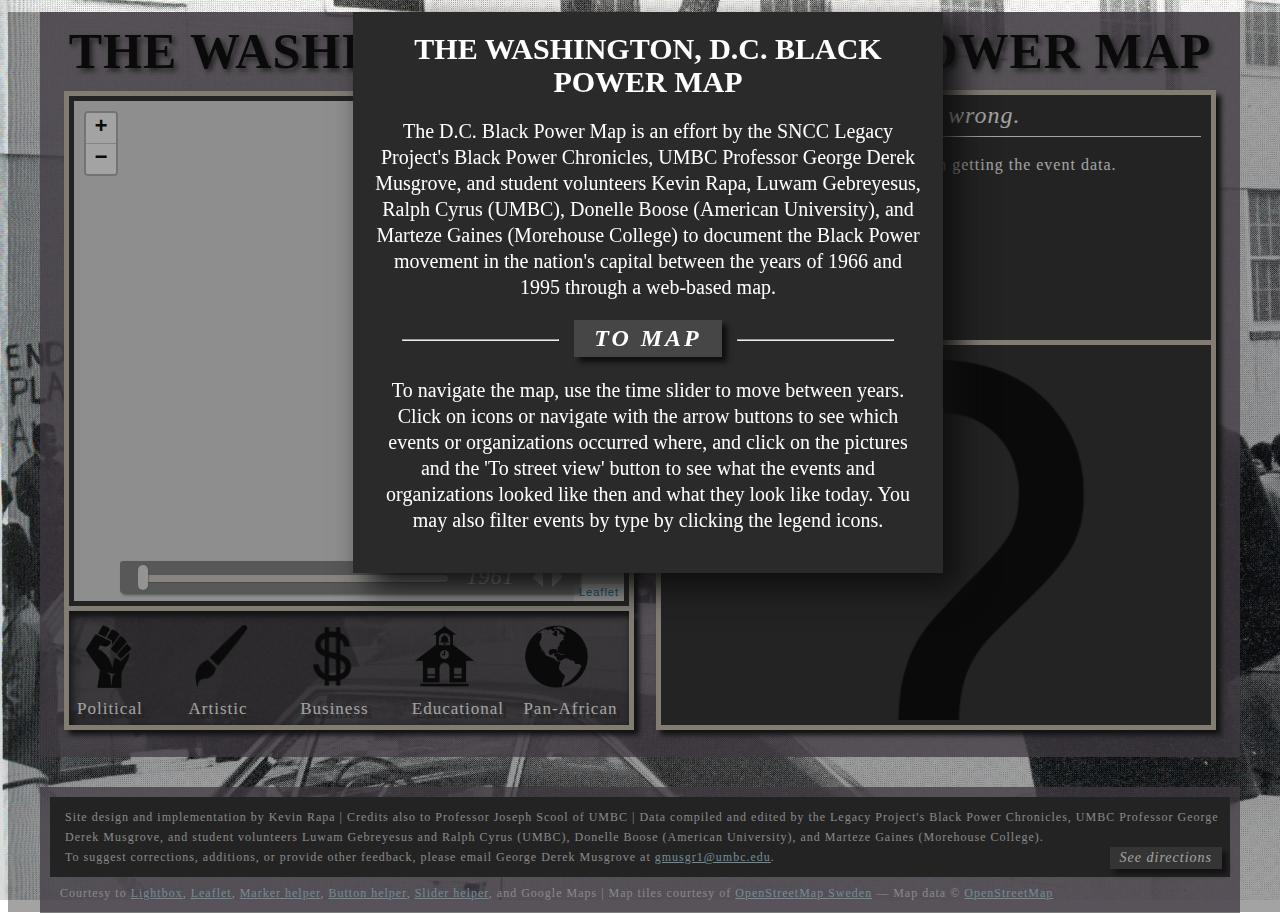
<file: index.html>
<!DOCTYPE html>
<html>
  <head>
    <title>The Black Power Map</title>
    <link rel='stylesheet' href='styles/general_styles.css' />
    <link rel='stylesheet' href='styles/left_pane_styles.css' />
    <link rel='stylesheet' href='styles/right_pane_styles.css' />
    <link rel='stylesheet' href='styles/slider_styles.css' />
    <link rel='stylesheet' href='leaflet/leaflet.css' />
    <link rel='stylesheet' href='lightbox/src/css/lightbox.css' />
    <meta name='description' content='A GIS of historical black power events in Washington D.C.
      based on original research by staff and students of the University of Maryland, Baltimore County.' />
    <meta name='author' content='Kevin Rapa' />
    <meta name='viewport' content='width=670, initial-scale=0.60'> <!-- This could be tweaked better. I don't know how. -->
    <script type='text/javascript' src='scripts/jquery-3.2.1.min.js'></script>
    <script type='text/javascript' src='leaflet/leaflet.js'></script>
    <script type='text/javascript' src='lightbox/src/js/lightbox.js'></script>
  </head>
  <body>
    <div id='intro_screen'> <!-- INTRO SCREEN. Shields page contents until user hits button -->
      <div id='intro_box' class='black_box'>
        <h2>THE WASHINGTON, D.C. BLACK POWER MAP</h2>
        <p>
          The D.C. Black Power Map is an effort by the SNCC Legacy Project's Black Power
          Chronicles, UMBC Professor George Derek Musgrove, and student volunteers Kevin
          Rapa, Luwam Gebreyesus, Ralph Cyrus (UMBC), Donelle Boose (American University),
          and Marteze Gaines (Morehouse College) to document the Black Power movement in
          the nation's capital between the years of 1966 and 1995 through a web-based map.
        </p>
        <hr /><button id='to_map' class='intro_button'>TO MAP</button><hr />
        <p>
          To navigate the map, use the time slider to move between years. Click on icons
          or navigate with the <span>arrow buttons</span> to see which events 
          or organizations occurred where, and click on the pictures and the 'To street view' 
          button to see what the events and organizations looked like then and what they 
          look like today. You may also filter events by type by clicking the legend icons.
        </p>
      </div>
    </div> <!-- END OF INTRO SCREEN -->
    <div class='purple_box'>
      <div id='all_content'>
        <div id='title_box' class='def_title'>THE WASHINGTON, D.C. BLACK POWER MAP</div>
        <table id='featured_content'>
          <tbody>
            <tr>
              <td class='content_pane' id='left_pane'> <!-- LEFT HALF. Contains all map elements. -->
                <div id='mbl_holder'> <!-- Holds all main content when window is thin-->
                  <div class='white_box'>
                    <div id='map_box' class='black_box'>
                      <div id='leaflet_map'></div>
                      <input type='range' id='mbl_marker_slider' class='mobile' min='0' max='0' value='0' />
                      <table id='slider_box' class='black_box fade_group'> 
                        <!-- Things in class 'fade_group' toggle visibility when street view button is pressed. -->
                        <tbody>
                          <tr>
                            <td>
                              <input id='slider' class='black_box' type='range' min='1961' max='1996' value='1961' />
                                <!-- Max value for slider should be one more than end year. Last value is for displaying all markers. -->
                            </td>
                            <td id='year'>1961</td>
                            <td id='arrows'>
                              <button id='left_arrow' class='arrow'></button>
                              <button id='right_arrow' class='arrow'></button>
                            </td>
                          </tr>
                        </tbody>
                      </table>
                      <div id='street_view'>
                        <iframe></iframe> <!-- Hidden when page loads -->
                      </div>
                    </div>
                  </div>
                  <div id='mbl_year' class='mobile'>1961</div>
                    <!-- Things in the 'mobile' class are only visible in compact mode. -->
                  <input type='range' id='mbl_slider' class='mobile' min='1961' max='1996' value='1961' />
                  <table id='legend' class='def_legend'>
                    <tbody>
                      <tr>
                        <td class='icon_panel'>
                          <button id='P/EP' class='icon_button'>
                            <img src='images/icons/fst.png' class='icon' />
                          </button>
                          <span class='icon_text'>Political</span>
                        </td>
                        <td class='icon_panel'>
                          <button id='BA' class='icon_button'>
                            <img src='images/icons/brsh.png' class='icon' />
                          </button>
                          <span class='icon_text'>Artistic</span>
                        </td>
                        <td class='icon_panel'>
                          <button id='BB' class='icon_button'>
                            <img src='images/icons/dllr.png' class='icon' />
                          </button>
                          <span class='icon_text'>Business</span>
                        </td>
                        <td class='icon_panel'>
                          <button id='IS' class='icon_button'>
                            <img src='images/icons/schl.png' class='icon' />
                          </button>
                          <span class='icon_text'>Educational</span>
                        </td>
                        <td class='icon_panel'>
                          <button id='PA/IS' class='icon_button'>
                            <img src='images/icons/glb.png' class='icon' />
                          </button>
                          <span class='icon_text'>Pan-African</span>
                        </td>
                      </tr>
                    </tbody>
                  </table>
                </div>
              </td> <!-- END OF LEFT HALF -->
              <td class='content_pane' id='right_pane'> <!-- RIGHT HALF. Contains all event details. -->
                <div class='white_box' id='right_box'> <!-- Moves into #mbl_holder when page is thin. -->
                  <div id='desc_container' class='black_box'>
                    <div id='desc_title'></div>
                    <hr />
                    <div id='desc_body'>
                      <span id='desc'></span>
                      <cite id='src'></cite>
                      <span id='cptn'></span>
                    </div> <!-- Scroll bar appears if overflow in description -->
                  </div>
                  <div id='image_container' class='black_box'> <!-- Holds historical image -->
                    <button id='street_view_button' class='def_street_view_button'>To street view</button>
                    <div> <!-- Need another div to align correctly -->
                      <a id='img_link' data-lightbox='img'>
                        <img id='hist_img' />
                      </a>
                    </div>
                  </div>
                </div>
              </td> <!-- END OF RIGHT HALF -->
            </tr>
          </tbody>
        </table>
      </div>
    </div>
    <div id='footer_box' class='purple_box'>
      <div class='black_box' id='footer_content_upper'>
        Site design and implementation by Kevin Rapa | Credits also to Professor Joseph Scool of UMBC |
        Data compiled and edited by the Legacy Project's Black Power Chronicles, UMBC Professor
        George Derek Musgrove, and student volunteers Luwam Gebreyesus and Ralph Cyrus (UMBC), Donelle
        Boose (American University), and Marteze Gaines (Morehouse College). 
        <br />
        To suggest corrections, additions, or provide other feedback, please email George Derek
        Musgrove at <a href='gmusgr1@umbc.edu'>gmusgr1@umbc.edu</a>.
        <button id='to_intro' class='intro_button'>See directions</button>
      </div>
      <div id='footer_content_lower'>
        Courtesy to <a href='http://lokeshdhakar.com/projects/lightbox2/' >Lightbox</a>, 
        <a href='http://leafletjs.com/' target='_blank'>Leaflet</a>, 
        <a href='https://pixlr.com/editor/' target='_blank'>Marker helper</a>, 
        <a href='http://www.bestcssbuttongenerator.com' target='_blank'>Button helper</a>, 
        <a href='http://danielstern.ca/range.css/#/' target='_blank'>Slider helper</a>, and Google Maps |
        Map tiles courtesy of <a href='http://openstreetmap.se/' target='_blank'>OpenStreetMap Sweden</a>
        &mdash; Map data &copy; <a href='http://www.openstreetmap.org/copyright' target='_blank'>OpenStreetMap</a>
      </div>
    </div>
    <script type='text/javascript' src='scripts/setup.js'></script>
  </body>
</html>

<!--
Sources:
Brush icon: http://www.freeiconspng.com/img/9020
Fist icons: https://pixabay.com/p-1294353/?no_redirect
School icon: http://www.freeiconspng.com/img/14052
Dollar icon: http://cliparting.com/wp-content/uploads/2017/01/Dollar-sign-dollar-symbol-clipart-kid.png
Globe icon: https://www.shareicon.net/tag/globe?cat=mixed
Question mark icon: http://deathbattle.wikia.com/wiki/File:Question_mark.png
-->
</file>
<file: styles/general_styles.css>
/*********************************
 * This file contains all the styles
 * for the title, footer, intro screen,
 * and classes.
 */

body {
	background: url("../images/background.jpg") #ffffff fixed;
	font-family: serif;
	cursor: default;
}

button:focus {
    outline: none;
}

button {
    cursor: pointer;
    -webkit-tap-highlight-color: rgba(0,0,0,0);
    -webkit-tap-highlight-color: transparent;
    font-style: oblique;
    font-family: inherit;
    letter-spacing: 1px;
    border: none;
}

a {
	color: lightblue;
}

.purple_box {
	width: 1200px;
	margin: auto auto;
	background-color: rgb(90,79,92);
	background-color: rgba(90,79,92,.75);
}

.black_box {
	background-color: rgb(42,42,42);
}

.white_box {
	background-color: rgb(200,191,176);
	padding: 5px;
	box-shadow: 5px 5px 5px rgb(15,15,15);
	-moz-box-shadow: 5px 5px 5px rgb(15,15,15);
	-webkit-box-shadow: 5px 5px 5px rgb(15,15,15);
}

#all_content {
	padding-top: 10px;
	padding-bottom: 25px;
	margin: 1% 1%;
	letter-spacing: 1px;
}

#intro_screen {
	height: 100%;
	width: 100%;
	position: fixed;
	z-index: 5;
	background-color: transparent;
	background-color: rgba(26,26,26,0.4);
}

#intro_box {
	width: 550px;
	padding: 20px;
	margin: auto auto;
	box-shadow: 15px 15px 30px rgb(15,15,15);
	-moz-box-shadow: 15px 15px 30px rgb(15,15,15);
	-webkit-box-shadow: 15px 15px 30px rgb(15,15,15);
	color: white;
	line-height: 1.3em;
	text-align: center;
	font-size: 20px;
}

#intro_box h2 {
	line-height: 110%;
	margin: 0;
}

#intro_box hr {
	display: inline-block;
	margin: 5px 15px;
	width: 155px;
}

.intro_button {
	background-color: rgb(70,70,70);
	color: white;
	box-shadow: 5px 5px 5px rgb(15,15,15);
	-moz-box-shadow: 5px 5px 5px rgb(15,15,15);
	-webkit-box-shadow: 5px 5px 5px rgb(15,15,15);
}

.intro_button:hover, #street_view_button:hover {
	background-color: rgb(60,60,60);
}

.intro_button:active {
	box-shadow: none;
	position: relative;
	top: 2px;
	left: 2px;
}

#to_map {
	padding: 5px 20px;
	font-size: 24px;
	font-weight: bold;
	letter-spacing: 3px;
}

#to_intro {
	float: right;
	font-size: 14px; 
	padding: 3px 10px;
}

#title_box {
	font-weight: bold;
	text-align: center;
	text-shadow: 3px 3px 5px rgb(42,42,42);
}

/* Title styles for normal mode. */
.def_title {
	font-size: 50px;
}

/* Title styles for compact mode. */
.mbl_title {
	font-size: 48px;
	margin-bottom: 5px;
}

#featured_content {
	margin-top: 8px;
	color: white;
}

.content_pane {
	width: 50%;
	padding: 0 10px;
}

#footer_box {
	padding: 10px 0;
	margin-top: 30px;
	color: lightgray;
	font-size: 12px;
	letter-spacing: 1px;
	line-height: 20px;
}

#footer_content_upper {
	padding: 10px 8px 10px 15px;
	margin: 0 10px;
	margin-bottom: 6px;
}

#footer_content_lower {
	margin-left: 20px;
}
</file>
<file: styles/left_pane_styles.css>
/*********************************
 * This file contains all the styles
 * for the left half of the screen.
 */

#mbl_holder {
	width: 570px;
	margin: auto auto;
	color: white;
}

#map_box, #street_view iframe {
	height: 500px;
	width: 550px;
}

#map_box {
	padding: 5px;
}

#leaflet_map {
	height: 100%;
	width: 100%;
	z-index: 1;
}

#street_view {
	display: none;
}

#street_view iframe {
	border: none;
}

.tooltip {
	font-size: 10px;
}

#mbl_year {
	float: left;
	position: relative;
	padding: 6px;
	z-index: 2;
	font-style: italic;
	font-size: 24px;
	text-shadow: 4px 4px 1px rgb(42,42,42);
}

#slider_box {
	position: relative;
	bottom: 40px;
	margin: 0 auto;
	z-index: 2;
	border-radius: 3px;
	-moz-border-radius: 3px;
	-webkit-border-radius: 3px;
	opacity: .5;
	transition: .3s;
	box-shadow: 2px 2px 3px rgb(15,15,15);
	-webkit-box-shadow: 2px 2px 3px rgb(15,15,15);
	-moz-box-shadow: 2px 2px 3px rgb(15,15,15);
}

#slider_box:hover {
	opacity: 1.0
}

#arrows {
	width: 55px;
}

.arrow {
    height: 0;
    width: 0;
    position: relative;
    bottom: 2px; /* Not sure why, but the buttons don't vertically align perfectly */
    background-color: transparent;
    border: 9px solid rgb(42,42,42);
}

.arrow:active {
    bottom: 2px;
    left: 1px;
}

#left_arrow {
    margin-right: 2px;
    border-right: 10px solid rgb(200,200,200);
    border-left: none;
}

#left_arrow:hover {
    border-right-color: rgb(240,240,240);
}

#left_arrow:active {
    border-right-color: rgb(100,100,100);
}

#right_arrow {
    margin-left: 2px;
    border-left: 10px solid rgb(200,200,200);
    border-right: none;
}

#right_arrow:hover {
    border-left-color: rgb(240,240,240);
}

#right_arrow:active {
    border-left-color: rgb(100,100,100);
}

#year {
	width: 50px;
	font-size: 22px;
	font-style: italic;
}

#legend {
	height: 119px;
	background-color: transparent;
	background-color: rgba(42,42,42,0.5);
	border-top: none;
}

/* Legend styles for normal mode. */
.def_legend {
	border: 5px solid rgb(200,191,176);
	box-shadow: 3px 3px 10px rgb(15,15,15) inset, 
		5px 5px 5px rgb(15,15,15);
	-moz-box-shadow: 3px 3px 10px rgb(15,15,15) inset, 
		5px 5px 5px rgb(15,15,15);
	-webkit-box-shadow: 3px 3px 10px rgb(15,15,15) inset, 
		5px 5px 5px rgb(15,15,15);
}

/* Legend styles for compact mode. */
.mbl_legend {
	border: none;
	box-shadow: 5px 7px 10px rgb(15,15,15);
	-moz-box-shadow: 5px 7px 10px rgb(15,15,15);
	-webkit-box-shadow: 5px 7px 10px rgb(15,15,15);
}

.icon_panel {
	width: 20%;
}

.icon_button {
	position: relative;
	background: none;
}

.icon {
	height: 63px;
	position: relative;
	float: left;
}

.icon_text {
	position: relative;
	left: 5px;
	top: 7px;
	font-size: 17px;
	text-shadow: 4px 4px 1px rgb(42,42,42);
}
</file>
<file: styles/right_pane_styles.css>
/*********************************
 * This file contains all the styles
 * for the right half of the screen.
 */

cite {
	font-size: 10pt;
	line-height: 1.3em;
}

#desc_container {
	height: 230px;
	padding: 10px;
	padding-top: 5px;
	margin-bottom: 5px;
}

#desc_title {
	padding: 2px;
	font-size: 24px;
	font-style: italic;
}

#desc_container hr {
	height: 1px;
	margin-top: 5px;
	border: none;
	background-color: white;
}

#desc_body {
	height: 185px;
	overflow-y: auto;
}

#desc_body span, cite {
	display: block;
}

#desc {
	margin: 10px 0;
	line-height: 1.3em;
}

#cptn {
	margin-top: 10px;
}

#image_container {
	padding: 5px;
}

#image_container div {
	height: 370px;
	width: 98%;
	margin: auto auto;
	overflow-y: auto;
}

#hist_img {
	width: 100%;
}

#street_view_button {
	position: absolute;
	min-height: 25px;
	min-width: 140px;
	padding: 0 10px;
	box-shadow: 5px 5px 5px rgb(15,15,15);
	-moz-box-shadow: 5px 5px 5px rgb(15,15,15);
	-webkit-box-shadow: 5px 5px 5px rgb(15,15,15);
	font-weight: bold;
	color: rgb(100,79,142);
}

.def_street_view_button {
	border-radius: 0 15px 15px 15px;
	font-size: 16px;
}

.mbl_street_view_button {
	height: 50px;
	width: 160px;
	border-radius: 0 25px 25px 25px;
	font-size: 18px;
}

#street_view_button:hover {
	color: rgb(255, 240, 232);
	background-color: rgb(46,46,46);
}

#street_view_button:active {
	color: rgb(100,79,142);
}
</file>
<file: styles/slider_styles.css>
/*********************************
 * This contains styles for the
 * default map slider and the
 * mbl slider.
 */
input[type='range'] {
  -webkit-appearance: none;
  -webkit-tap-highlight-color: rgba(0,0,0,0);
  -webkit-tap-highlight-color: transparent;
  cursor: pointer;
}

input[type='range']:focus {
  outline: none;
}

input[type='range']::-webkit-slider-thumb {
  -webkit-appearance: none;
}

#slider {
  height: 7px;
  width: 310px;
  margin: 0 15px;
}

#slider::-webkit-slider-runnable-track {
  height: 7px;
  box-shadow: 1px 1px 1px #000000, 0 0 1px #0d0d0d;
  background: #c8bfb0;
  border-radius: 9.7px;
}

#slider::-webkit-slider-thumb {
  height: 25px;
  width: 10px;
  margin-top: -9.2px;
  border-radius: 10px;
  box-shadow: 1px 1px 1px rgba(0,0,0,0.48), 0 0 1px rgba(13,13,13,0.48);
  background: #eeebef;
}

#slider:focus::-webkit-slider-runnable-track {
  background: #d2cbbf;
}

#slider::-moz-range-track {
  height: 7px;
  border-radius: 9.7px;
  background: #c8bfb0;
  box-shadow: 1px 1px 1px #000000, 0 0 1px #0d0d0d;
}

#slider::-moz-range-thumb {
  height: 25px;
  width: 8px;
  border-radius: 10px;
  background: #eeebef;
  box-shadow: 1px 1px 1px rgba(0,0,0,0.48), 0 0 1px rgba(13,13,13,0.48);
}

#slider::-ms-track {
  height: 7px;
  background: transparent;
  border-color: transparent;
  color: transparent;
}

#slider::-ms-fill-lower {
  background: #beb3a1;
  border: 0.2px solid rgba(1,1,1,0.17);
  border-radius: 19.4px;
  box-shadow: 1px 1px 1px #000000, 0 0 1px #0d0d0d;
}

#slider::-ms-fill-upper {
  background: #c8bfb0;
  border: 0.2px solid rgba(1,1,1,0.17);
  border-radius: 19.4px;
  box-shadow: 1px 1px 1px #000000, 0 0 1px #0d0d0d;
}

#slider::-ms-thumb {
  box-shadow: 1px 1px 1px rgba(0,0,0,0.48), 0 0 1px rgba(13,13,13,0.48);
  margin-top: 2px;
  height: 15px;
  width: 10px;
  border-radius: 10px;
  background: #eeebef;
}

#slider:focus::-ms-fill-lower {
  background: #c8bfb0;
}

#slider:focus::-ms-fill-upper {
  background: #d2cbbf;
}

/************************************************************************************
  Mobile version of slider.
/*************************************************************************************/

#mbl_slider {
  height: 80px;
  width: 570px;
  margin: 0 auto;
  margin-bottom: 20px;
  border-radius: 40px; 
}

#mbl_slider::-webkit-slider-runnable-track {
  height: 80px;
  box-shadow: 5px 5px 5px #0f0f0f;
  background: rgb(140,140,140);
  border-radius: 40px;
}

#mbl_slider::-webkit-slider-thumb {
  height: 80px;
  width: 80px;
  border-radius: 40px;
  background: #2a2a2a;
}

#mbl_slider::-moz-range-track {
  height: 80px;
  background: rgb(140,140,140);
  box-shadow: 5px 5px 5px #0f0f0f;
  border-radius: 40px;
}

#mbl_slider::-moz-range-thumb {
  height: 80px;
  width: 80px;
  border-radius: 40px;
  background: #2a2a2a;
  border: none;
}

#mbl_slider::-ms-track {
  height: 80px;
  background: transparent;
  border-color: transparent;
}

#mbl_slider::-ms-fill-lower {
  background: rgb(140,140,140);
  border-radius: 20px;
}

#mbl_slider::-ms-fill-upper {
  background: rgb(140,140,140);
  border-radius: 20px;
}

#mbl_slider::-ms-thumb {
  height: 80px;
  width: 80px;
  border-radius: 40px;
  background: #2a2a2a;
}

/************************************************************************************
  Mobile slider from switching events.
/*************************************************************************************/

#mbl_marker_slider {
  width: 470px;
  height: 26px;
  float: right;
  position: relative;
  left: 205px;
  bottom: 270px;
  border-radius: 15px;
  transform: rotate(270deg);
  z-index: 2;
}

#mbl_marker_slider::-webkit-slider-runnable-track {
  height: 26px;
  background: rgb(140,140,140);
  border-radius: 13px;
  box-shadow: -3px 3px 3px #0f0f0f;
}

#mbl_marker_slider::-webkit-slider-thumb {
  height: 50px;
  width: 50px;
  margin-top: -12px;
  background: #2a2a2a;
  border-radius: 25px;
}

#mbl_marker_slider::-moz-range-track {
  height: 26px;
  background: rgb(140,140,140);
  margin-top: 5px;
  border-radius: 13px;
  box-shadow: -3px 3px 3px #0f0f0f;
}

#mbl_marker_slider::-moz-range-thumb {
  height: 50px;
  width: 50px;
  border-radius: 25px;
  margin-top: -11px;
  background: #2a2a2a;
  border: none;
}

#mbl_marker_slider::-ms-track {
  width: 470px;
  height: 26px;
}

#mbl_marker_slider::-ms-thumb {
  height: 50px;
  width: 50px;
  border-radius: 25px;
  margin-top: 0;
  background: #2a2a2a;
}

#mbl_marker_slider::-ms-fill-lower {
  background: rgb(140,140,140);
}

#mbl_marker_slider::-ms-fill-upper {
  background: rgb(140,140,140);
}
</file>
<file: leaflet/leaflet.css>
/* required styles */

.leaflet-pane,
.leaflet-tile,
.leaflet-marker-icon,
.leaflet-marker-shadow,
.leaflet-tile-container,
.leaflet-pane > svg,
.leaflet-pane > canvas,
.leaflet-zoom-box,
.leaflet-image-layer,
.leaflet-layer {
	position: absolute;
	left: 0;
	top: 0;
	}
.leaflet-container {
	overflow: hidden;
	}
.leaflet-tile,
.leaflet-marker-icon,
.leaflet-marker-shadow {
	-webkit-user-select: none;
	   -moz-user-select: none;
	        user-select: none;
	  -webkit-user-drag: none;
	}
/* Safari renders non-retina tile on retina better with this, but Chrome is worse */
.leaflet-safari .leaflet-tile {
	image-rendering: -webkit-optimize-contrast;
	}
/* hack that prevents hw layers "stretching" when loading new tiles */
.leaflet-safari .leaflet-tile-container {
	width: 1600px;
	height: 1600px;
	-webkit-transform-origin: 0 0;
	}
.leaflet-marker-icon,
.leaflet-marker-shadow {
	display: block;
	}
/* .leaflet-container svg: reset svg max-width decleration shipped in Joomla! (joomla.org) 3.x */
/* .leaflet-container img: map is broken in FF if you have max-width: 100% on tiles */
.leaflet-container .leaflet-overlay-pane svg,
.leaflet-container .leaflet-marker-pane img,
.leaflet-container .leaflet-shadow-pane img,
.leaflet-container .leaflet-tile-pane img,
.leaflet-container img.leaflet-image-layer {
	max-width: none !important;
	}

.leaflet-container.leaflet-touch-zoom {
	-ms-touch-action: pan-x pan-y;
	touch-action: pan-x pan-y;
	}
.leaflet-container.leaflet-touch-drag {
	-ms-touch-action: pinch-zoom;
	}
.leaflet-container.leaflet-touch-drag.leaflet-touch-zoom {
	-ms-touch-action: none;
	touch-action: none;
}
.leaflet-container {
	-webkit-tap-highlight-color: transparent;
}
.leaflet-container a {
	-webkit-tap-highlight-color: rgba(51, 181, 229, 0.4);
}
.leaflet-tile {
	filter: inherit;
	visibility: hidden;
	}
.leaflet-tile-loaded {
	visibility: inherit;
	}
.leaflet-zoom-box {
	width: 0;
	height: 0;
	-moz-box-sizing: border-box;
	     box-sizing: border-box;
	z-index: 800;
	}
/* workaround for https://bugzilla.mozilla.org/show_bug.cgi?id=888319 */
.leaflet-overlay-pane svg {
	-moz-user-select: none;
	}

.leaflet-pane         { z-index: 400; }

.leaflet-tile-pane    { z-index: 200; }
.leaflet-overlay-pane { z-index: 400; }
.leaflet-shadow-pane  { z-index: 500; }
.leaflet-marker-pane  { z-index: 600; }
.leaflet-tooltip-pane   { z-index: 650; }
.leaflet-popup-pane   { z-index: 700; }

.leaflet-map-pane canvas { z-index: 100; }
.leaflet-map-pane svg    { z-index: 200; }

.leaflet-vml-shape {
	width: 1px;
	height: 1px;
	}
.lvml {
	behavior: url(#default#VML);
	display: inline-block;
	position: absolute;
	}


/* control positioning */

.leaflet-control {
	position: relative;
	z-index: 800;
	pointer-events: visiblePainted; /* IE 9-10 doesn't have auto */
	pointer-events: auto;
	}
.leaflet-top,
.leaflet-bottom {
	position: absolute;
	z-index: 1000;
	pointer-events: none;
	}
.leaflet-top {
	top: 0;
	}
.leaflet-right {
	right: 0;
	}
.leaflet-bottom {
	bottom: 0;
	}
.leaflet-left {
	left: 0;
	}
.leaflet-control {
	float: left;
	clear: both;
	}
.leaflet-right .leaflet-control {
	float: right;
	}
.leaflet-top .leaflet-control {
	margin-top: 10px;
	}
.leaflet-bottom .leaflet-control {
	margin-bottom: 10px;
	}
.leaflet-left .leaflet-control {
	margin-left: 10px;
	}
.leaflet-right .leaflet-control {
	margin-right: 10px;
	}


/* zoom and fade animations */

.leaflet-fade-anim .leaflet-tile {
	will-change: opacity;
	}
.leaflet-fade-anim .leaflet-popup {
	opacity: 0;
	-webkit-transition: opacity 0.2s linear;
	   -moz-transition: opacity 0.2s linear;
	     -o-transition: opacity 0.2s linear;
	        transition: opacity 0.2s linear;
	}
.leaflet-fade-anim .leaflet-map-pane .leaflet-popup {
	opacity: 1;
	}
.leaflet-zoom-animated {
	-webkit-transform-origin: 0 0;
	    -ms-transform-origin: 0 0;
	        transform-origin: 0 0;
	}
.leaflet-zoom-anim .leaflet-zoom-animated {
	will-change: transform;
	}
.leaflet-zoom-anim .leaflet-zoom-animated {
	-webkit-transition: -webkit-transform 0.25s cubic-bezier(0,0,0.25,1);
	   -moz-transition:    -moz-transform 0.25s cubic-bezier(0,0,0.25,1);
	     -o-transition:      -o-transform 0.25s cubic-bezier(0,0,0.25,1);
	        transition:         transform 0.25s cubic-bezier(0,0,0.25,1);
	}
.leaflet-zoom-anim .leaflet-tile,
.leaflet-pan-anim .leaflet-tile {
	-webkit-transition: none;
	   -moz-transition: none;
	     -o-transition: none;
	        transition: none;
	}

.leaflet-zoom-anim .leaflet-zoom-hide {
	visibility: hidden;
	}


/* cursors */

.leaflet-interactive {
	cursor: pointer;
	}
.leaflet-grab {
	cursor: -webkit-grab;
	cursor:    -moz-grab;
	}
.leaflet-crosshair,
.leaflet-crosshair .leaflet-interactive {
	cursor: crosshair;
	}
.leaflet-popup-pane,
.leaflet-control {
	cursor: auto;
	}
.leaflet-dragging .leaflet-grab,
.leaflet-dragging .leaflet-grab .leaflet-interactive,
.leaflet-dragging .leaflet-marker-draggable {
	cursor: move;
	cursor: -webkit-grabbing;
	cursor:    -moz-grabbing;
	}

/* marker & overlays interactivity */
.leaflet-marker-icon,
.leaflet-marker-shadow,
.leaflet-image-layer,
.leaflet-pane > svg path,
.leaflet-tile-container {
	pointer-events: none;
	}

.leaflet-marker-icon.leaflet-interactive,
.leaflet-image-layer.leaflet-interactive,
.leaflet-pane > svg path.leaflet-interactive {
	pointer-events: visiblePainted; /* IE 9-10 doesn't have auto */
	pointer-events: auto;
	}

/* visual tweaks */

.leaflet-container {
	background: #ddd;
	outline: 0;
	}
.leaflet-container a {
	color: #0078A8;
	}
.leaflet-container a.leaflet-active {
	outline: 2px solid orange;
	}
.leaflet-zoom-box {
	border: 2px dotted #38f;
	background: rgba(255,255,255,0.5);
	}


/* general typography */
.leaflet-container {
	font: 12px/1.5 "Helvetica Neue", Arial, Helvetica, sans-serif;
	}


/* general toolbar styles */

.leaflet-bar {
	box-shadow: 0 1px 5px rgba(0,0,0,0.65);
	border-radius: 4px;
	}
.leaflet-bar a,
.leaflet-bar a:hover {
	background-color: #fff;
	border-bottom: 1px solid #ccc;
	width: 26px;
	height: 26px;
	line-height: 26px;
	display: block;
	text-align: center;
	text-decoration: none;
	color: black;
	}
.leaflet-bar a,
.leaflet-control-layers-toggle {
	background-position: 50% 50%;
	background-repeat: no-repeat;
	display: block;
	}
.leaflet-bar a:hover {
	background-color: #f4f4f4;
	}
.leaflet-bar a:first-child {
	border-top-left-radius: 4px;
	border-top-right-radius: 4px;
	}
.leaflet-bar a:last-child {
	border-bottom-left-radius: 4px;
	border-bottom-right-radius: 4px;
	border-bottom: none;
	}
.leaflet-bar a.leaflet-disabled {
	cursor: default;
	background-color: #f4f4f4;
	color: #bbb;
	}

.leaflet-touch .leaflet-bar a {
	width: 30px;
	height: 30px;
	line-height: 30px;
	}
.leaflet-touch .leaflet-bar a:first-child {
	border-top-left-radius: 2px;
	border-top-right-radius: 2px;
	}
.leaflet-touch .leaflet-bar a:last-child {
	border-bottom-left-radius: 2px;
	border-bottom-right-radius: 2px;
	}

/* zoom control */

.leaflet-control-zoom-in,
.leaflet-control-zoom-out {
	font: bold 18px 'Lucida Console', Monaco, monospace;
	text-indent: 1px;
	}

.leaflet-touch .leaflet-control-zoom-in, .leaflet-touch .leaflet-control-zoom-out  {
	font-size: 22px;
	}


/* layers control */

.leaflet-control-layers {
	box-shadow: 0 1px 5px rgba(0,0,0,0.4);
	background: #fff;
	border-radius: 5px;
	}
.leaflet-control-layers-toggle {
	background-image: url(images/layers.png);
	width: 36px;
	height: 36px;
	}
.leaflet-retina .leaflet-control-layers-toggle {
	background-image: url(images/layers-2x.png);
	background-size: 26px 26px;
	}
.leaflet-touch .leaflet-control-layers-toggle {
	width: 44px;
	height: 44px;
	}
.leaflet-control-layers .leaflet-control-layers-list,
.leaflet-control-layers-expanded .leaflet-control-layers-toggle {
	display: none;
	}
.leaflet-control-layers-expanded .leaflet-control-layers-list {
	display: block;
	position: relative;
	}
.leaflet-control-layers-expanded {
	padding: 6px 10px 6px 6px;
	color: #333;
	background: #fff;
	}
.leaflet-control-layers-scrollbar {
	overflow-y: scroll;
	overflow-x: hidden;
	padding-right: 5px;
	}
.leaflet-control-layers-selector {
	margin-top: 2px;
	position: relative;
	top: 1px;
	}
.leaflet-control-layers label {
	display: block;
	}
.leaflet-control-layers-separator {
	height: 0;
	border-top: 1px solid #ddd;
	margin: 5px -10px 5px -6px;
	}

/* Default icon URLs */
.leaflet-default-icon-path {
	background-image: url(images/marker-icon.png);
	}


/* attribution and scale controls */

.leaflet-container .leaflet-control-attribution {
	background: #fff;
	background: rgba(255, 255, 255, 0.7);
	margin: 0;
	}
.leaflet-control-attribution,
.leaflet-control-scale-line {
	padding: 0 5px;
	color: #333;
	}
.leaflet-control-attribution a {
	text-decoration: none;
	}
.leaflet-control-attribution a:hover {
	text-decoration: underline;
	}
.leaflet-container .leaflet-control-attribution,
.leaflet-container .leaflet-control-scale {
	font-size: 11px;
	}
.leaflet-left .leaflet-control-scale {
	margin-left: 5px;
	}
.leaflet-bottom .leaflet-control-scale {
	margin-bottom: 5px;
	}
.leaflet-control-scale-line {
	border: 2px solid #777;
	border-top: none;
	line-height: 1.1;
	padding: 2px 5px 1px;
	font-size: 11px;
	white-space: nowrap;
	overflow: hidden;
	-moz-box-sizing: border-box;
	     box-sizing: border-box;

	background: #fff;
	background: rgba(255, 255, 255, 0.5);
	}
.leaflet-control-scale-line:not(:first-child) {
	border-top: 2px solid #777;
	border-bottom: none;
	margin-top: -2px;
	}
.leaflet-control-scale-line:not(:first-child):not(:last-child) {
	border-bottom: 2px solid #777;
	}

.leaflet-touch .leaflet-control-attribution,
.leaflet-touch .leaflet-control-layers,
.leaflet-touch .leaflet-bar {
	box-shadow: none;
	}
.leaflet-touch .leaflet-control-layers,
.leaflet-touch .leaflet-bar {
	border: 2px solid rgba(0,0,0,0.2);
	background-clip: padding-box;
	}


/* popup */

.leaflet-popup {
	position: absolute;
	text-align: center;
	margin-bottom: 20px;
	}
.leaflet-popup-content-wrapper {
	padding: 1px;
	text-align: left;
	border-radius: 12px;
	}
.leaflet-popup-content {
	margin: 13px 19px;
	line-height: 1.4;
	}
.leaflet-popup-content p {
	margin: 18px 0;
	}
.leaflet-popup-tip-container {
	width: 40px;
	height: 20px;
	position: absolute;
	left: 50%;
	margin-left: -20px;
	overflow: hidden;
	pointer-events: none;
	}
.leaflet-popup-tip {
	width: 17px;
	height: 17px;
	padding: 1px;

	margin: -10px auto 0;

	-webkit-transform: rotate(45deg);
	   -moz-transform: rotate(45deg);
	    -ms-transform: rotate(45deg);
	     -o-transform: rotate(45deg);
	        transform: rotate(45deg);
	}
.leaflet-popup-content-wrapper,
.leaflet-popup-tip {
	background: white;
	color: #333;
	box-shadow: 0 3px 14px rgba(0,0,0,0.4);
	}
.leaflet-container a.leaflet-popup-close-button {
	position: absolute;
	top: 0;
	right: 0;
	padding: 4px 4px 0 0;
	border: none;
	text-align: center;
	width: 18px;
	height: 14px;
	font: 16px/14px Tahoma, Verdana, sans-serif;
	color: #c3c3c3;
	text-decoration: none;
	font-weight: bold;
	background: transparent;
	}
.leaflet-container a.leaflet-popup-close-button:hover {
	color: #999;
	}
.leaflet-popup-scrolled {
	overflow: auto;
	border-bottom: 1px solid #ddd;
	border-top: 1px solid #ddd;
	}

.leaflet-oldie .leaflet-popup-content-wrapper {
	zoom: 1;
	}
.leaflet-oldie .leaflet-popup-tip {
	width: 24px;
	margin: 0 auto;

	-ms-filter: "progid:DXImageTransform.Microsoft.Matrix(M11=0.70710678, M12=0.70710678, M21=-0.70710678, M22=0.70710678)";
	filter: progid:DXImageTransform.Microsoft.Matrix(M11=0.70710678, M12=0.70710678, M21=-0.70710678, M22=0.70710678);
	}
.leaflet-oldie .leaflet-popup-tip-container {
	margin-top: -1px;
	}

.leaflet-oldie .leaflet-control-zoom,
.leaflet-oldie .leaflet-control-layers,
.leaflet-oldie .leaflet-popup-content-wrapper,
.leaflet-oldie .leaflet-popup-tip {
	border: 1px solid #999;
	}


/* div icon */

.leaflet-div-icon {
	background: #fff;
	border: 1px solid #666;
	}


/* Tooltip */
/* Base styles for the element that has a tooltip */
.leaflet-tooltip {
	position: absolute;
	padding: 6px;
	background-color: #fff;
	border: 1px solid #fff;
	border-radius: 3px;
	color: #222;
	white-space: nowrap;
	-webkit-user-select: none;
	-moz-user-select: none;
	-ms-user-select: none;
	user-select: none;
	pointer-events: none;
	box-shadow: 0 1px 3px rgba(0,0,0,0.4);
	}
.leaflet-tooltip.leaflet-clickable {
	cursor: pointer;
	pointer-events: auto;
	}
.leaflet-tooltip-top:before,
.leaflet-tooltip-bottom:before,
.leaflet-tooltip-left:before,
.leaflet-tooltip-right:before {
	position: absolute;
	pointer-events: none;
	border: 6px solid transparent;
	background: transparent;
	content: "";
	}

/* Directions */

.leaflet-tooltip-bottom {
	margin-top: 6px;
}
.leaflet-tooltip-top {
	margin-top: -6px;
}
.leaflet-tooltip-bottom:before,
.leaflet-tooltip-top:before {
	left: 50%;
	margin-left: -6px;
	}
.leaflet-tooltip-top:before {
	bottom: 0;
	margin-bottom: -12px;
	border-top-color: #fff;
	}
.leaflet-tooltip-bottom:before {
	top: 0;
	margin-top: -12px;
	margin-left: -6px;
	border-bottom-color: #fff;
	}
.leaflet-tooltip-left {
	margin-left: -6px;
}
.leaflet-tooltip-right {
	margin-left: 6px;
}
.leaflet-tooltip-left:before,
.leaflet-tooltip-right:before {
	top: 50%;
	margin-top: -6px;
	}
.leaflet-tooltip-left:before {
	right: 0;
	margin-right: -12px;
	border-left-color: #fff;
	}
.leaflet-tooltip-right:before {
	left: 0;
	margin-left: -12px;
	border-right-color: #fff;
	}
</file>
